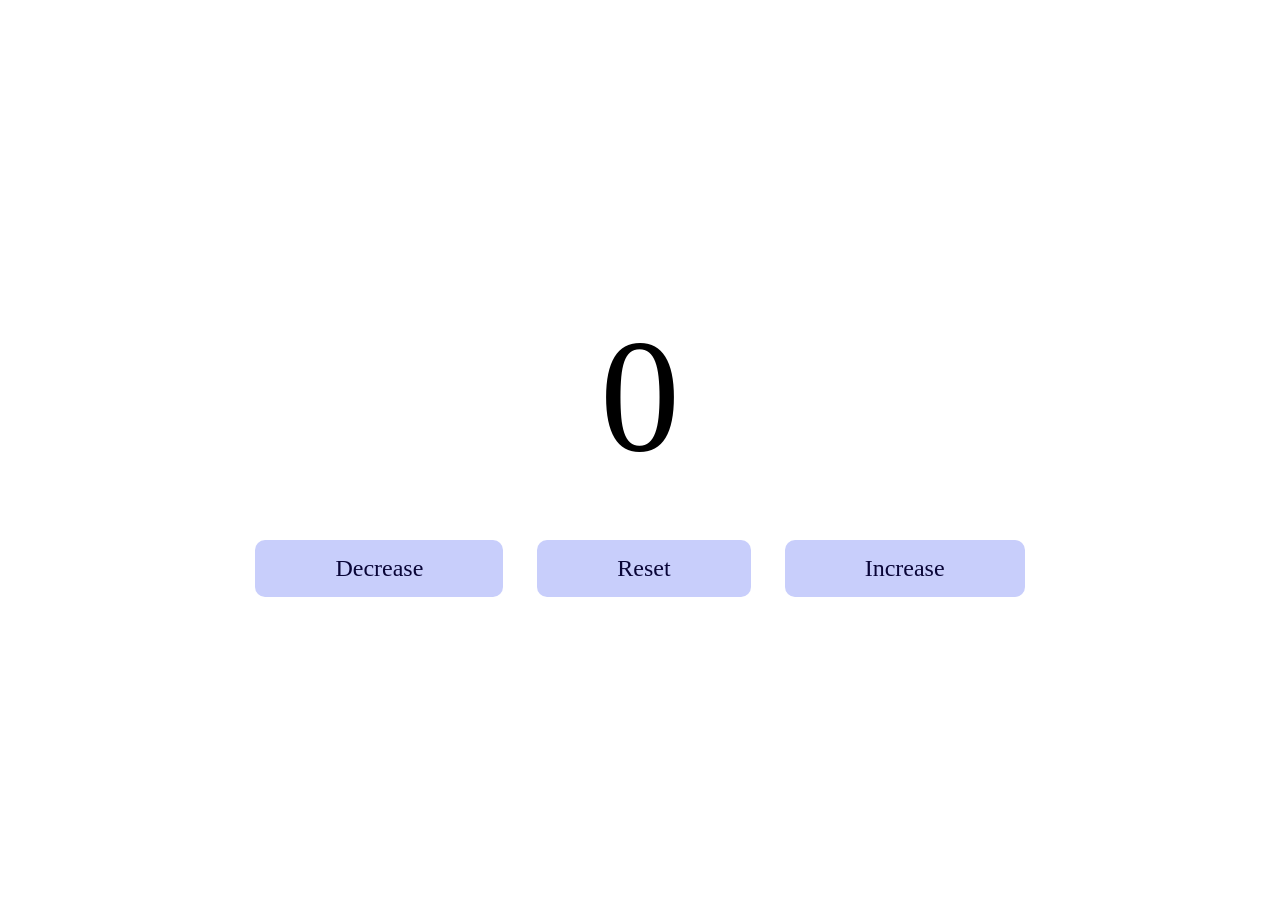
<file: counter-js/index.html>
<!DOCTYPE html>
<html lang="en">
<head>
    <meta charset="UTF-8">
    <meta name="viewport" content="width=device-width, initial-scale=1.0">
    <title>Counter App</title>
    <link rel="stylesheet" href="style.css">
</head>
<body>
    <div class="app">
        <div class="content">
            <label id="mainCounter">0</label><br><br>
            <div id="btnContainer">
                <button id="decrease" class="mainButtons">Decrease</button>
                <button id="reset" class="mainButtons">Reset</button>
                <button id="increase" class="mainButtons">Increase</button>
            </div>
        </div>
    </div>
    

    <script src="index.js"></script>
</body>
</html>
</file>
<file: counter-js/style.css>
#mainCounter {
    display: block;
    text-align: center;
    font-size: 10em;
    font-family: JetBrains Mono;
}

#btnContainer {
    text-align: center;
}

.mainButtons {
    padding: 15px 80px;
    font-size: 1.5em;
    font-family: JetBrains Mono;
    border-radius: 10px;
    border-color: #090537;
    border-style: none;
    background-color: #c8cefb;
    color: #090537;
    cursor: pointer;
    margin: 15px;
    transition: background-color 0.25s;
}

.mainButtons:hover {
    background-color: #a4aef8;
}

.app {
    height: 100vh;
    display: flex;
    justify-content: center; /* horizontal */
    align-items: center;     /* vertical */
}

.content {
    text-align: center;
}
</file>
